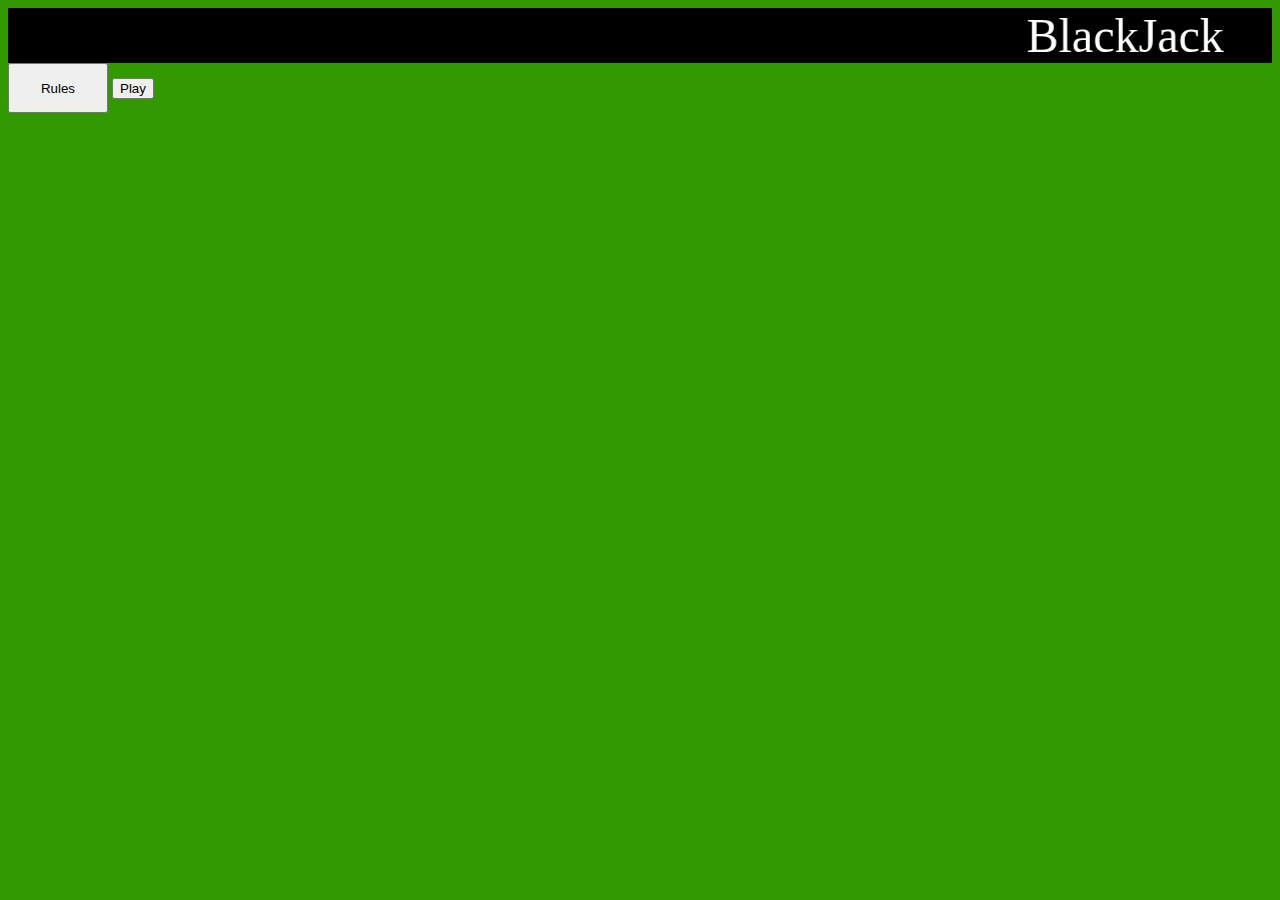
<file: index.html>
<html>
<head>
	<title>BlackJack</title>
<font size="10">
<font color="FFFFFF">
<marquee bgcolor="#000000" 
behavior="alternate" loops="100"><FONT FACE="algerian">BlackJack</font>
</marquee>
</font>
</font>
	</head>
<body bgcolor="#339900">
<br>
 <style>
    body {background-image: url(http://extremehdwallpapers.com/wp-content/uploads/2012/09/cool-blue-abstract-background.jpg);}
    </style>
<body>
	<script type="text/javascript" src="Blackjack.js"></script>
	<form>
		<input type="button" value="Rules" onClick = "getRule()" style= "height: 50px; width: 100px">
		<input type="button" value="Play" onClick = "self.location='git.html'">
	</form>
</body>
</html>
</file>
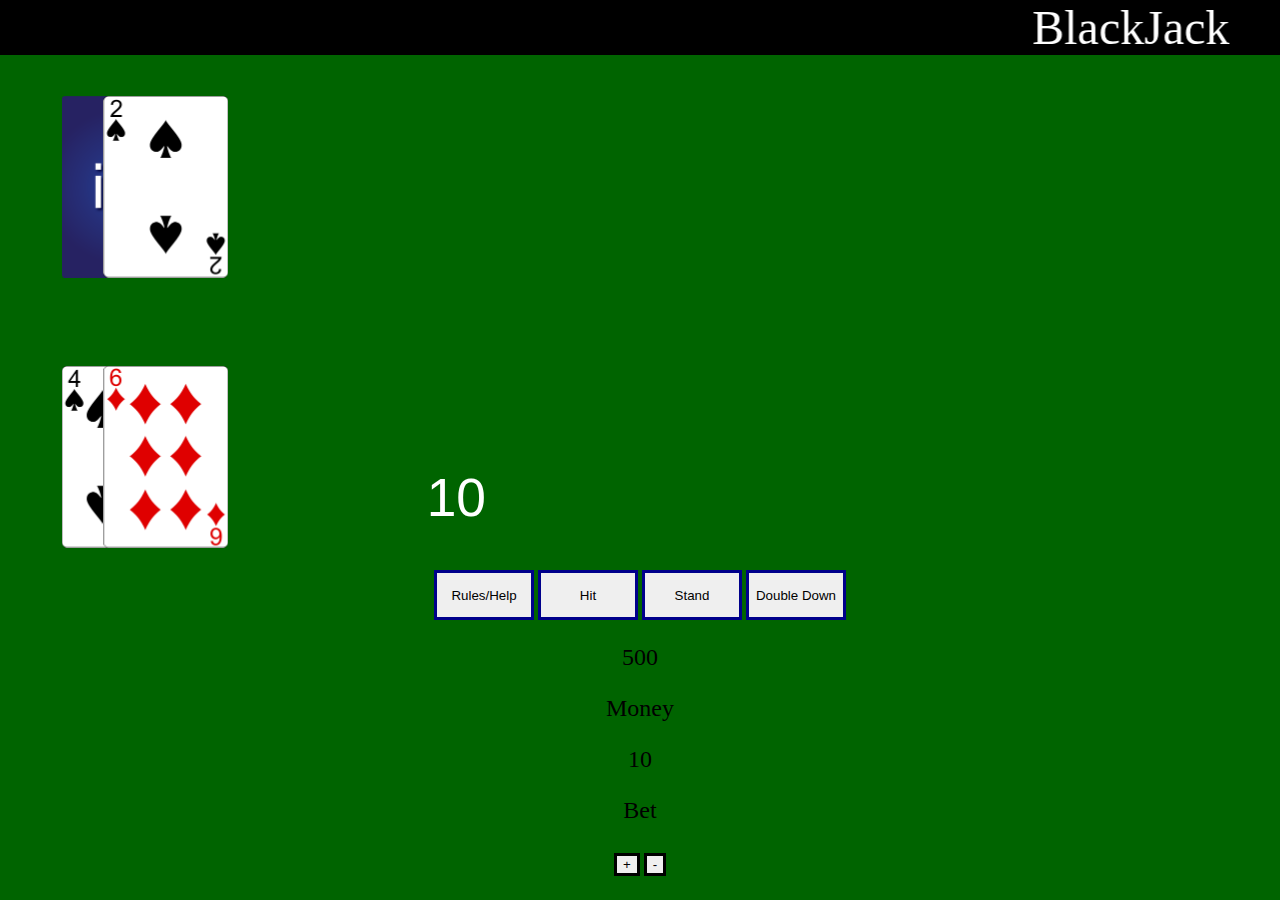
<file: Git.html>
<!DOCTYPE HTML>
<html>
  <head>
    <style>
      body {
        margin: 0px;
        padding: 0px;
      }
    </style>
  <meta charset="utf-8">
  <title>CardsJS</title>
  <font size="10">
<font color="FFFFFF">
<marquee bgcolor="#000000" 
behavior="alternate" loops="100"><FONT FACE="algerian">BlackJack</font>
</marquee>
</font>
</font>
  <meta name="description" content="cardsJS">
  <meta name="author" content="roguequery">
  <link rel="stylesheet" href="css/styles.css">
    <script src="js/kinetic-v4.5.4.min.js"></script>
  </head>
  <body>
    <style type= "text/css">
    
    input{
      border: 3px solid DarkBlue;
    }
    </style>
     <style type= "text/css">
    
    button{
      border: 3px solid Black;
    }
    </style>
    <style>
    body {background-image: url(http://subno.net/wp-content/uploads/2013/07/cool-3d-wallpaper-greendownload-wallpaper-green-wallpaper-1920x1200-cool-green-2-fan-top-huvvgnxo.jpg);}
    </style>
      <!--     <div id="container"></div> -->
    <center>
    <canvas id="myCanvas"></canvas>
    <input type="button" value="Rules/Help" onClick = "getRule()" style= "height: 50px; width: 100px">
    <input type="button" value="Hit" onClick = "hit('player')" style= "height: 50px; width: 100px">
    <input type="button" value="Stand" onClick = "stand()" style= "height: 50px; width: 100px">
    <input type="button" value="Double Down" id="hit" onClick = "doubledown()" style= "height: 50px; width: 100px">
    
<font size="5">
    <p id="Money">500</p><p>Money</p>
    <p id="numClicks">10</p><p>Bet</p>
</font>
    <button onclick="clickMe('up')">+</button>
    <button onclick="clickMe('down')">-</button>
    </center>
    <script src="js/scripts.js"></script>
  </body>
</html>
</file>
<file: css/styles.css>
body
{
	background-color: darkGreen;
}

h1
{
	color: white;
}

#title
{
	padding-left: 5%;
}
</file>
